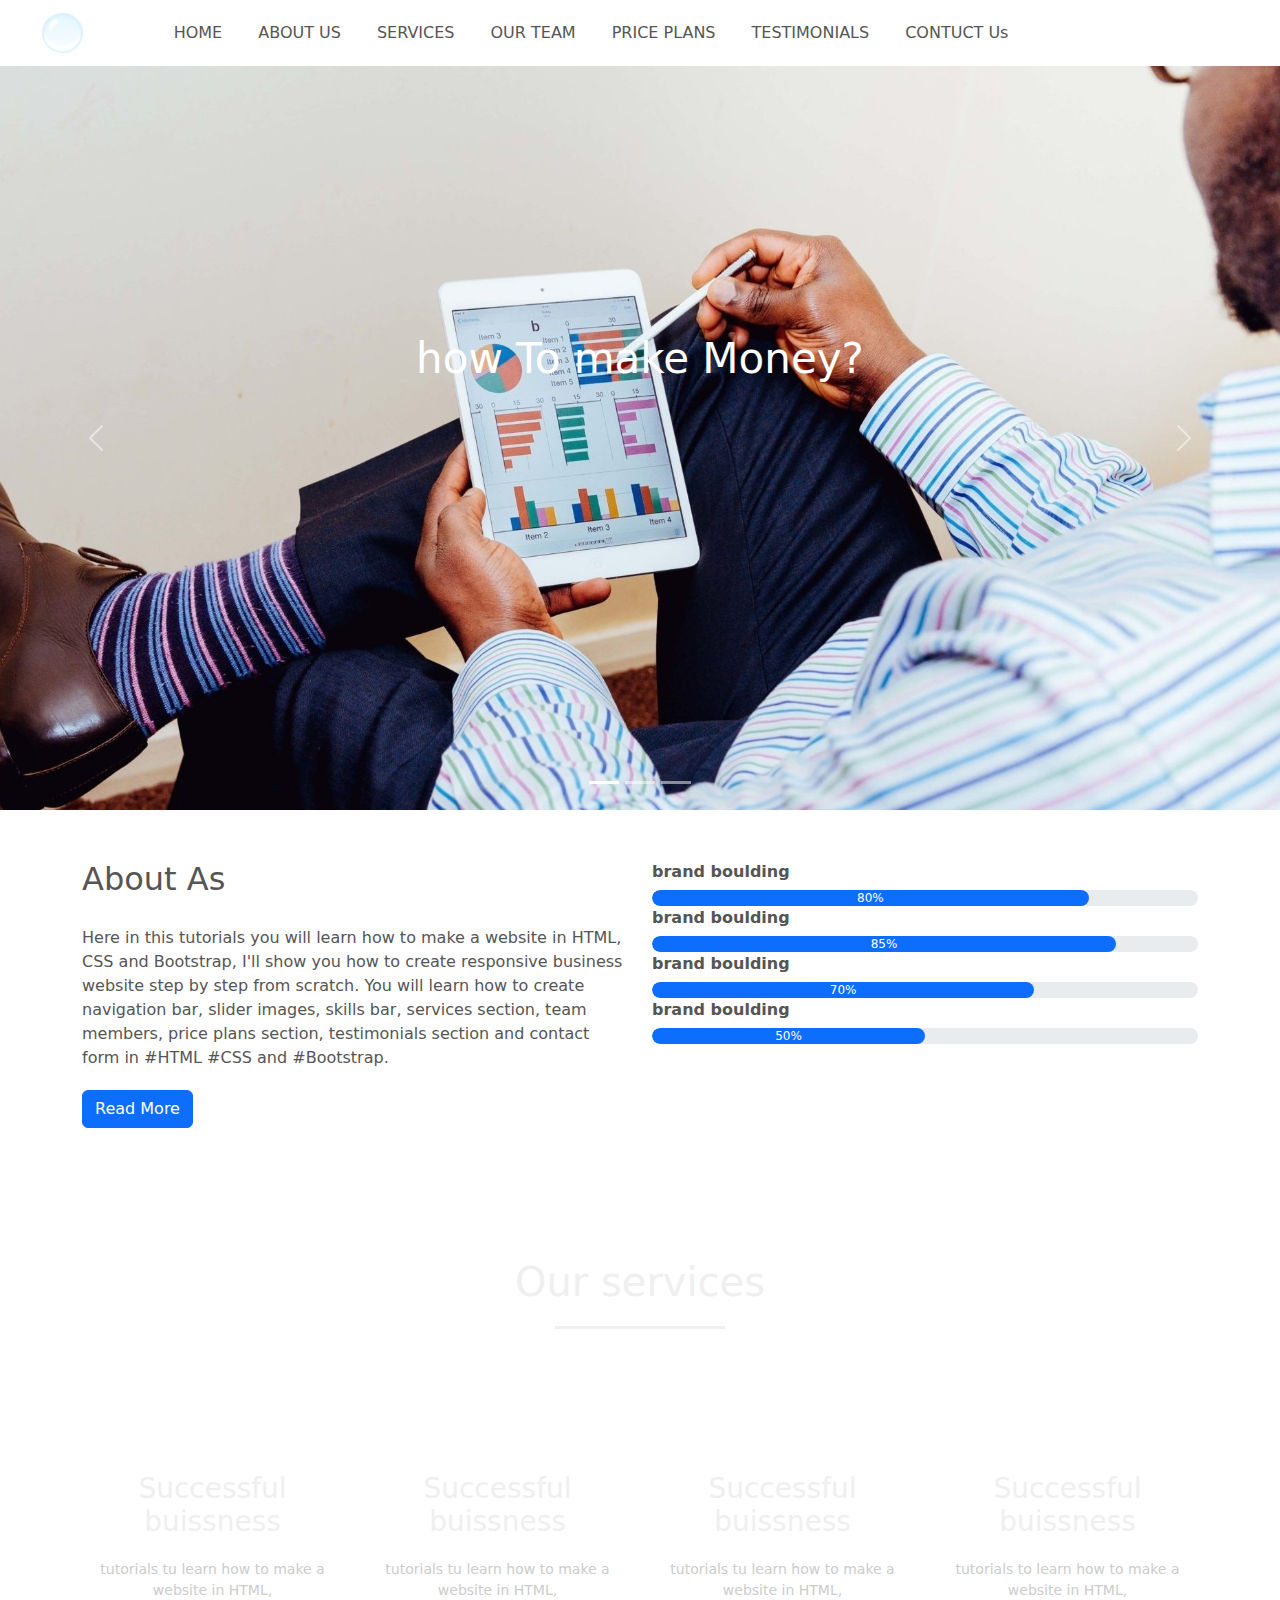
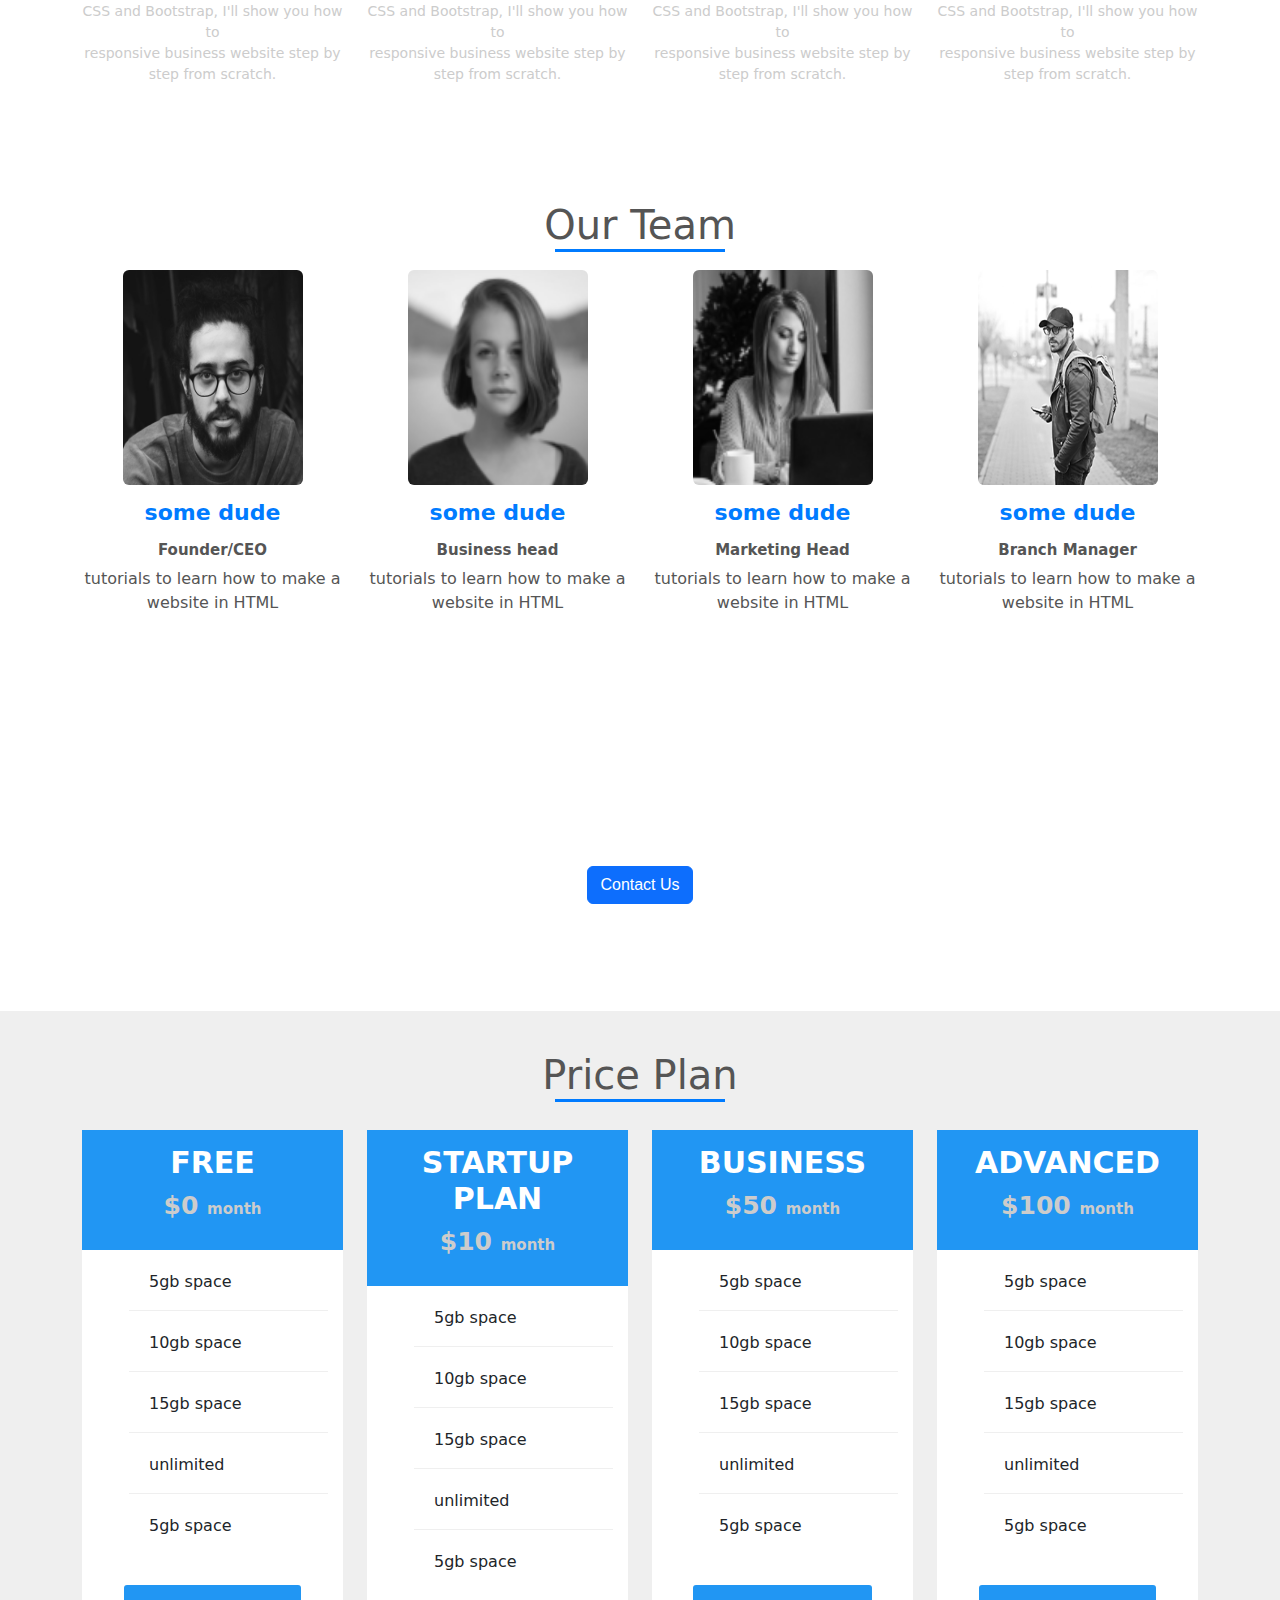
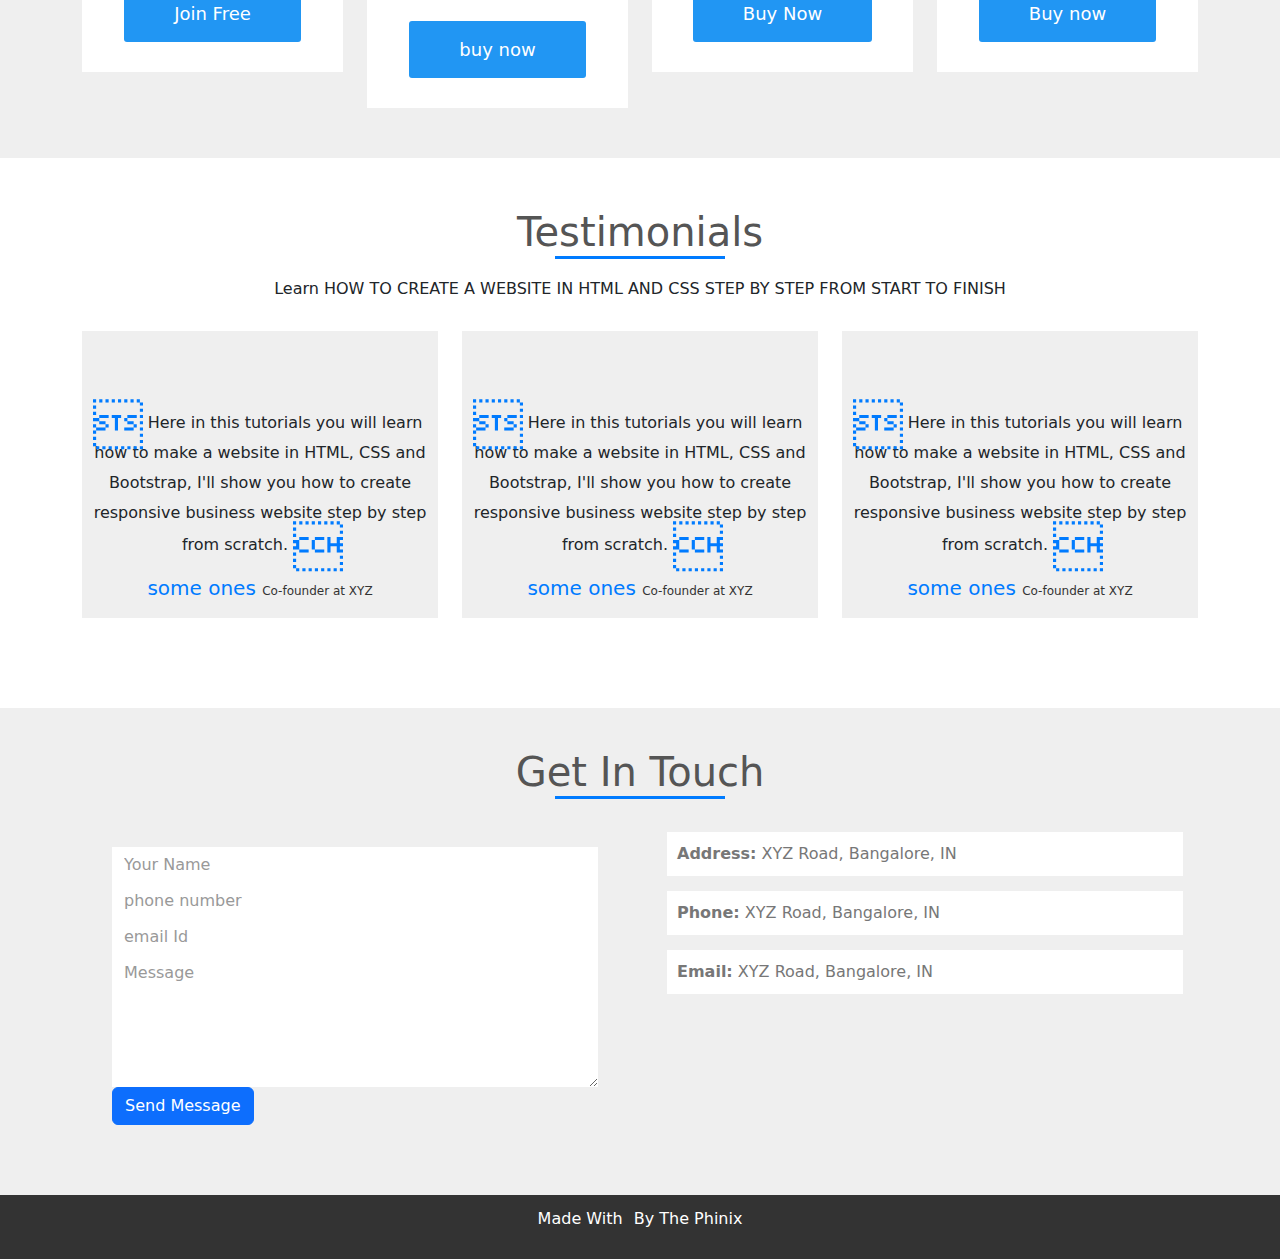
<file: bissness/index.html>
<!DOCTYPE html>
<html>

<head>
    <link rel="icon" type="image/png" sizes="32x32" href="./images/favicon-32x32.png" />
    <title>bissness Monitor | bissness tracking for Better life</title>
    <link rel="stylesheet" href="style.css">
    <link href="https://cdn.jsdelivr.net/npm/bootstrap@5.1.0/dist/css/bootstrap.min.css" rel="stylesheet">
    <link rel="stylesheet" href="https://use.fontawesome.com/releases/v5.15.4/css/all.css"
        integrity="sha384-DyZ88mC6Up2uqS4h/KRgHuoeGwBcD4Ng9SiP4dIRy0EXTlnuz47vAwmeGwVChigm" crossorigin="anonymous">
    <script src="https://cdn.jsdelivr.net/npm/bootstrap@5.1.0/dist/js/bootstrap.bundle.min.js"></script>
</head>

<body>
<!-- =================================================section 1 navigation========================================== -->
    <section id="nav-bar">
        <nav class="navbar navbar-expand-lg navbar-light">
            <div class="container-fluid">
                <a class="navbar-brand" href="index.html"><img src="images/logo.png" alt="logo"></a>
                <button class="navbar-toggler" type="button" data-bs-toggle="collapse" data-bs-target="#navbarNav"
                    aria-controls="navbarNav" aria-expanded="false" aria-label="Toggle navigation">
                    <span class="navbar-toggler-icon"></span>
                </button>
                <div class="collapse navbar-collapse" id="navbarNav">
                    <ul class="navbar-nav ml-auto">
                        <li class="nav-item">
                            <a class="nav-link " href="#top">HOME</a>
                        </li>
                        <li class="nav-item">
                            <a class="nav-link" href="#about">ABOUT US</a>
                        </li>
                        <li class="nav-item">
                            <a class="nav-link" href="#services">SERVICES</a>
                        </li>
                        <li class="nav-item">
                            <a class="nav-link" href="#team">OUR TEAM </a>
                        </li>
                        <li class="nav-item">
                            <a class="nav-link" href="#price">PRICE PLANS </a>
                        </li>
                        <li class="nav-item">
                            <a class="nav-link" href="#testimonials">TESTIMONIALS </a>
                        </li>
                        <li class="nav-item">
                            <a class="nav-link" href="#contact">CONTUCT Us</a>
                        </li>
                    </ul>
                </div>
            </div>
        </nav>
    </section>
<!-- =================================================section 2 slider========================================== -->
    <div id="slider">
        <div id="hederSlider" class="carousel slide" data-bs-ride="carousel">
            <div class="carousel-indicators">
                <button type="button" data-bs-target="#hederSlider" data-bs-slide-to="0" class="active"
                    aria-current="true" aria-label="Slide 1"></button>
                <button type="button" data-bs-target="#hederSlider" data-bs-slide-to="1" aria-label="Slide 2"></button>
                <button type="button" data-bs-target="#hederSlider" data-bs-slide-to="2" aria-label="Slide 3"></button>
            </div>
            <div class="carousel-inner">
                <div class="carousel-item active">
                    <img src="images/bissness.jpg" class="d-block img-fluid" alt="apeson">
                    <div class="carousel-caption">
                        <h5>how To make Money?</h5>
                    </div>
                </div>
                <div class="carousel-item">
                    <img src="images/bissness-2.jpg" class="d-block img-fluid" alt="...">
                    <div class="carousel-caption">
                        <h5>Create A Brand </h5>
                    </div>
                </div>
                <div class="carousel-item">
                    <img src="images/bissness (2).jpg" class="d-block img-fluid" alt="...">
                    <div class="carousel-caption">
                        <h5>how To make Money?</h5>
                    </div>
                </div>
            </div>
            <button class="carousel-control-prev" type="button" data-bs-target="#hederSlider" data-bs-slide="prev">
                <span class="carousel-control-prev-icon" aria-hidden="true"></span>
                <span class="visually-hidden">Previous</span>
            </button>
            <button class="carousel-control-next" type="button" data-bs-target="#hederSlider" data-bs-slide="next">
                <span class="carousel-control-next-icon" aria-hidden="true"></span>
                <span class="visually-hidden">Next</span>
            </button>
        </div>
    </div>
<!-- =================================================section 3 about========================================== */ -->
    <section id="about">
        <div class="container">
            <div class="row">
                <div class="col-md-6">
                    <h2>About As</h2>
                    <div class="about-content">
                        Here in this tutorials you will learn how to make a 
                        website in HTML, CSS and Bootstrap, I'll show you how
                        to create responsive business website step by step 
                        from scratch. You will learn how to create navigation bar,
                        slider images, skills bar, services section, team members, 
                        price plans section, testimonials section and contact 
                        form in #HTML #CSS and #Bootstrap.  
                    </div>
                <button type="button" class="btn btn-primary">Read More</button>
               
                </div>
                <div class="col-md-6 skills-bar">
                    <p>brand boulding</p>
                    <div class="progress">
                        <div class="progress-bar" style="width: 80%;">
                            80%
                        </div>
                    </div>
                    <p>brand boulding</p>
                    <div class="progress">
                        <div class="progress-bar" style="width: 85%;">
                            85%
                        </div>
                    </div>
                    <p>brand boulding</p>
                    <div class="progress">
                        <div class="progress-bar" style="width: 70%;">
                            70%
                        </div>
                    </div>
                    <p>brand boulding</p>
                    <div class="progress">
                        <div class="progress-bar" style="width: 50%;">
                            50%
                        </div>
                    </div>
                </div>
            </div>
        </div>
    </section>
<!-- =================================================section 4 services========================================== -->
    <section id="services">
        <div class="container">
            <h1>Our services</h1>
            <div class="row services">
                <div class="col-md-3 text-center">
                    <div class="icon">
                        <i class="fas fa-desktop"></i>
                    </div>
                    <h3>Successful buissness</h3>
                    <p> tutorials tu learn how to make
                        a website in HTML,<br> CSS and Bootstrap, I'll show
                        you how to <br> responsive business website
                        step by step from scratch.</p>
                </div>
                <div class="col-md-3 text-center">
                    <div class="icon">
                        <i class="fas fa-tablet"></i>
                    </div>
                    <h3>Successful buissness</h3>
                    <p> tutorials tu learn how to make
                        a website in HTML,<br> CSS and Bootstrap, I'll show
                        you how to <br> responsive business website
                        step by step from scratch.</p>
                </div>
                <div class="col-md-3 text-center">
                    <div class="icon">
                        <i class="fas fa-business-time"></i>                    </div>
                    <h3>Successful buissness</h3>
                    <p> tutorials tu learn how to make
                        a website in HTML,<br> CSS and Bootstrap, I'll show
                        you how to <br> responsive business website
                        step by step from scratch.</p>
                </div>
                <div class="col-md-3 text-center">
                    <div class="icon">
                        <i class="fas fa-copyright"></i>                    </div>
                    <h3>Successful buissness</h3>
                    <p> tutorials to learn how to make
                        a website in HTML,<br> CSS and Bootstrap, I'll show
                        you how to <br> responsive business website
                        step by step from scratch.</p>
                </div>
            </div>
        </div>
    </section>
<!-- =================================================section 5 Team Members========================================== -->
    <section id="team">
        <div class="container">
            <h1>Our Team</h1>
            <div class="row">
                <div class="col-md-3 profile-pic text-center">
                    <div class="img-box">
                        <img src="images/user2.jpg" class="img-responsive">
                        <ul>
                            <a href="#"><li><i class="fab fa-facebook"></i></li></a>
                            <a href="#"><li><i class="fab fa-twitter"></i></li></a>
                            <a href="#"><li><i class="fab fa-linkedin"></i></li></a>

                        </ul>
                    </div>
                    <h2>some dude</h2>
                    <h3>Founder/CEO</h3>
                    <p>tutorials to learn how to make a website in HTML</p>
                </div>
                <div class="col-md-3 profile-pic text-center">
                    <div class="img-box">
                        <img src="images/member-1.png" class="img-responsive">
                        <ul>
                            <a href="#"><li><i class="fab fa-facebook"></i></li></a>
                            <a href="#"><li><i class="fab fa-twitter"></i></li></a>
                            <a href="#"><li><i class="fab fa-linkedin"></i></li></a>

                        </ul>
                    </div>
                    <h2>some dude</h2>
                    <h3>Business head</h3>
                    <p>tutorials to learn how to make a website in HTML</p>
                </div>
                <div class="col-md-3 profile-pic text-center">
                    <div class="img-box">
                        <img src="images/member-3.png" class="img-responsive">
                        <ul>
                            <a href="#"><li><i class="fab fa-facebook"></i></li></a>
                            <a href="#"><li><i class="fab fa-twitter"></i></li></a>
                            <a href="#"><li><i class="fab fa-linkedin"></i></li></a>

                        </ul>
                    </div>
                    <h2>some dude</h2>
                    <h3>Marketing Head</h3>
                    <p>tutorials to learn how to make a website in HTML</p>
                </div>
                <div class="col-md-3 profile-pic text-center">
                    <div class="img-box">
                        <img src="images/member-5.png" class="img-responsive">
                        <ul>
                            <a href="#"><li><i class="fab fa-facebook"></i></li></a>
                            <a href="#"><li><i class="fab fa-twitter"></i></li></a>
                            <a href="#"><li><i class="fab fa-linkedin"></i></li></a>

                        </ul>
                    </div>
                    <h2>some dude</h2>
                    <h3>Branch Manager</h3>
                    <p>tutorials to learn how to make a website in HTML</p>
                </div>
            </div>
        </div>
    </section>
<!-- =================================================section 6 promo========================================== -->
    <section id="promo">
        <div class="container">
            <p>get free advice and connection</p>
            <a href="#contact" class="btn btn-primary">Contact Us</a>
        </div>
    </section>
<!-- =================================================section 7 price-plans========================================== -->
    <section id="price">
        <div class="container">
            <h1>Price Plan</h1>
            <div class="row">
                <div class="col-md-3">
                    <div class="single-price">
                        <div class="price-head">
                            <h2>free</h2>
                            <p>$0 <span>month</span></p>
                        </div>
                        <div class="price-content">
                            <ul>
                                <li><i class="fas fa-check-circle"></i>5gb space</li>
                                <li><i class="fas fa-check-circle"></i>10gb space</li>
                                <li><i class="fas fa-times-circle"></i>15gb space</li>
                                <li><i class="fas fa-times-circle"></i>unlimited</li>
                                <li><i class="fas fa-times-circle"></i>5gb space</li>
                            </ul>
                        </div>
                        <div class="price-button">
                            <a href="#" class="buy-btn">Join Free</a>
                        </div>
                    </div>
                </div>
                <div class="col-md-3">
                    <div class="single-price">
                        <div class="price-head">
                            <h2>StartUP Plan</h2>
                            <p>$10 <span>month</span></p>
                        </div>
                        <div class="price-content">
                            <ul>
                                <li><i class="fas fa-check-circle"></i>5gb space</li>
                                <li><i class="fas fa-check-circle"></i>10gb space</li>
                                <li><i class="fas fa-check-circle"></i>15gb space</li>
                                <li><i class="fas fa-times-circle"></i>unlimited</li>
                                <li><i class="fas fa-times-circle"></i>5gb space</li>
                            </ul>
                        </div>
                        <div class="price-button">
                            <a href="#" class="buy-btn">buy now</a>
                        </div>
                    </div>
                </div>
                <div class="col-md-3">
                    <div class="single-price">
                        <div class="price-head">
                            <h2>Business</h2>
                            <p>$50 <span>month</span></p>
                        </div>
                        <div class="price-content">
                            <ul>
                                <li><i class="fas fa-check-circle"></i>5gb space</li>
                                <li><i class="fas fa-check-circle"></i>10gb space</li>
                                <li><i class="fas fa-check-circle"></i>15gb space</li>
                                <li><i class="fas fa-check-circle"></i>unlimited</li>
                                <li><i class="fas fa-times-circle"></i>5gb space</li>
                            </ul>
                        </div>
                        <div class="price-button">
                            <a href="#" class="buy-btn">Buy Now</a>
                        </div>
                    </div>
                </div>
                <div class="col-md-3">
                    <div class="single-price">
                        <div class="price-head">
                            <h2>Advanced</h2>
                            <p>$100 <span>month</span></p>
                        </div>
                        <div class="price-content">
                            <ul>
                                <li><i class="fas fa-check-circle"></i>5gb space</li>
                                <li><i class="fas fa-check-circle"></i>10gb space</li>
                                <li><i class="fas fa-check-circle"></i>15gb space</li>
                                <li><i class="fas fa-check-circle"></i>unlimited</li>
                                <li><i class="fas fa-check-circle"></i>5gb space</li>
                            </ul>
                        </div>
                        <div class="price-button">
                            <a href="#" class="buy-btn">Buy now</a>
                        </div>
                    </div>
                </div>
            </div>
        </div>
    </section>
 <!-- =================================================section 8 testimonials========================================== -->
    <section id="testimonials">
        <div class="container">
             <h1>Testimonials</h1>
             <p class="text-center">Learn HOW TO CREATE A WEBSITE IN HTML 
                 AND CSS STEP BY STEP FROM START TO FINISH </p>
                <div class="row">
                     <div class="col-md-4 text-center">
                         <div class="profile">
                            <img src="images/member-2.png" class="user" alt="apeson">
                             <blockquote>Here in this tutorials you will learn
                                  how to make a website in HTML, CSS and Bootstrap,
                                   I'll show you how to create responsive
                                  business website step by step from scratch.</blockquote>
                                  <h3>some ones <span>Co-founder at XYZ</span></h3>
                         </div>
                     </div>
                     <div class="col-md-4 text-center">
                        <div class="profile">
                           <img src="images/member-1.png" class="user" alt="apeson">
                            <blockquote>Here in this tutorials you will learn
                                 how to make a website in HTML, CSS and Bootstrap,
                                  I'll show you how to create responsive
                                 business website step by step from scratch.</blockquote>
                                 <h3>some ones <span>Co-founder at XYZ</span></h3>
                        </div>
                    </div>
                    <div class="col-md-4 text-center">
                        <div class="profile">
                           <img src="images/member-3.png" class="user" alt="apeson">
                            <blockquote>Here in this tutorials you will learn
                                 how to make a website in HTML, CSS and Bootstrap,
                                  I'll show you how to create responsive
                                 business website step by step from scratch.</blockquote>
                                 <h3>some ones <span>Co-founder at XYZ</span></h3>
                        </div>
                    </div>
                   
                </div>
        </div>
    </section>
 <!-- =================================================section 9 get in touch========================================== -->
    <section id="contact">
        <div class="container">
            <h1>Get In Touch</h1>
            <div class="row">
                <div class="col-md-6">
                    <form class="contact-form">
                        <div class="form-group">
                            <input type="text" class="form-control" placeholder="Your Name">
                        </div>
                        <div class="form-group">
                            <input type="number" class="form-control" placeholder="phone number">
                        </div>
                        <div class="form-group">
                            <input type="email" class="form-control" placeholder="email Id">
                        </div>
                        <div class="form-group">
                            <textarea class="form-control" placeholder="Message"cols="20" rows="5"></textarea>
                        </div>
                        <button type="submit" class="btn btn-primary">Send Message</button>
                    </form>
                </div>
                <div class="col-md-6 contact-info">
                    <div class="follow"><b>Address:</b> <i class="fas fa-map-marker-alt"></i>XYZ Road, Bangalore, IN</div>
                
                    <div class="follow"><b>Phone:</b> <i class="fas fa-phone"></i>XYZ Road, Bangalore, IN</div>
                
                    <div class="follow"><b>Email:</b> <i class="fas fa-envelope-open-text"></i>XYZ Road, Bangalore, IN</div>
                
                    <!-- <div class="follow"><label><b>Social:</b></label>
                            <a href="#"><li><i class="fab fa-facebook"></i></li></a>
                            <a href="#"><li><i class="fab fa-twitter"></i></li></a>
                            <a href="#"><li><i class="fab fa-linkedin"></i></li></a>
                            <a href="#"><li><i class="fab fa-youtube"></i></li></a>
                            <a href="#"><li><i class="fab fa-instagram"></i></li></a>
                            <a href="#"><li><i class="fab fa-google-plus-square"></i></li></a>
                    </div> -->

                </div>
            </div>
        </div>
    </section>
 <!-- =================================================section 10 Footer========================================== -->
    <section id="footer">
        <div class="container text-center">
            <p>Made With <i class="fas fa-heart"></i> By The Phinix</p>
        </div>
    </section>
    <script src="js/smooth-scroll.js"></script>
    <script>
        var scroll = new SmoothScroll('a[href*="#"]');
    </script>
    

</body>

</html>
</file>
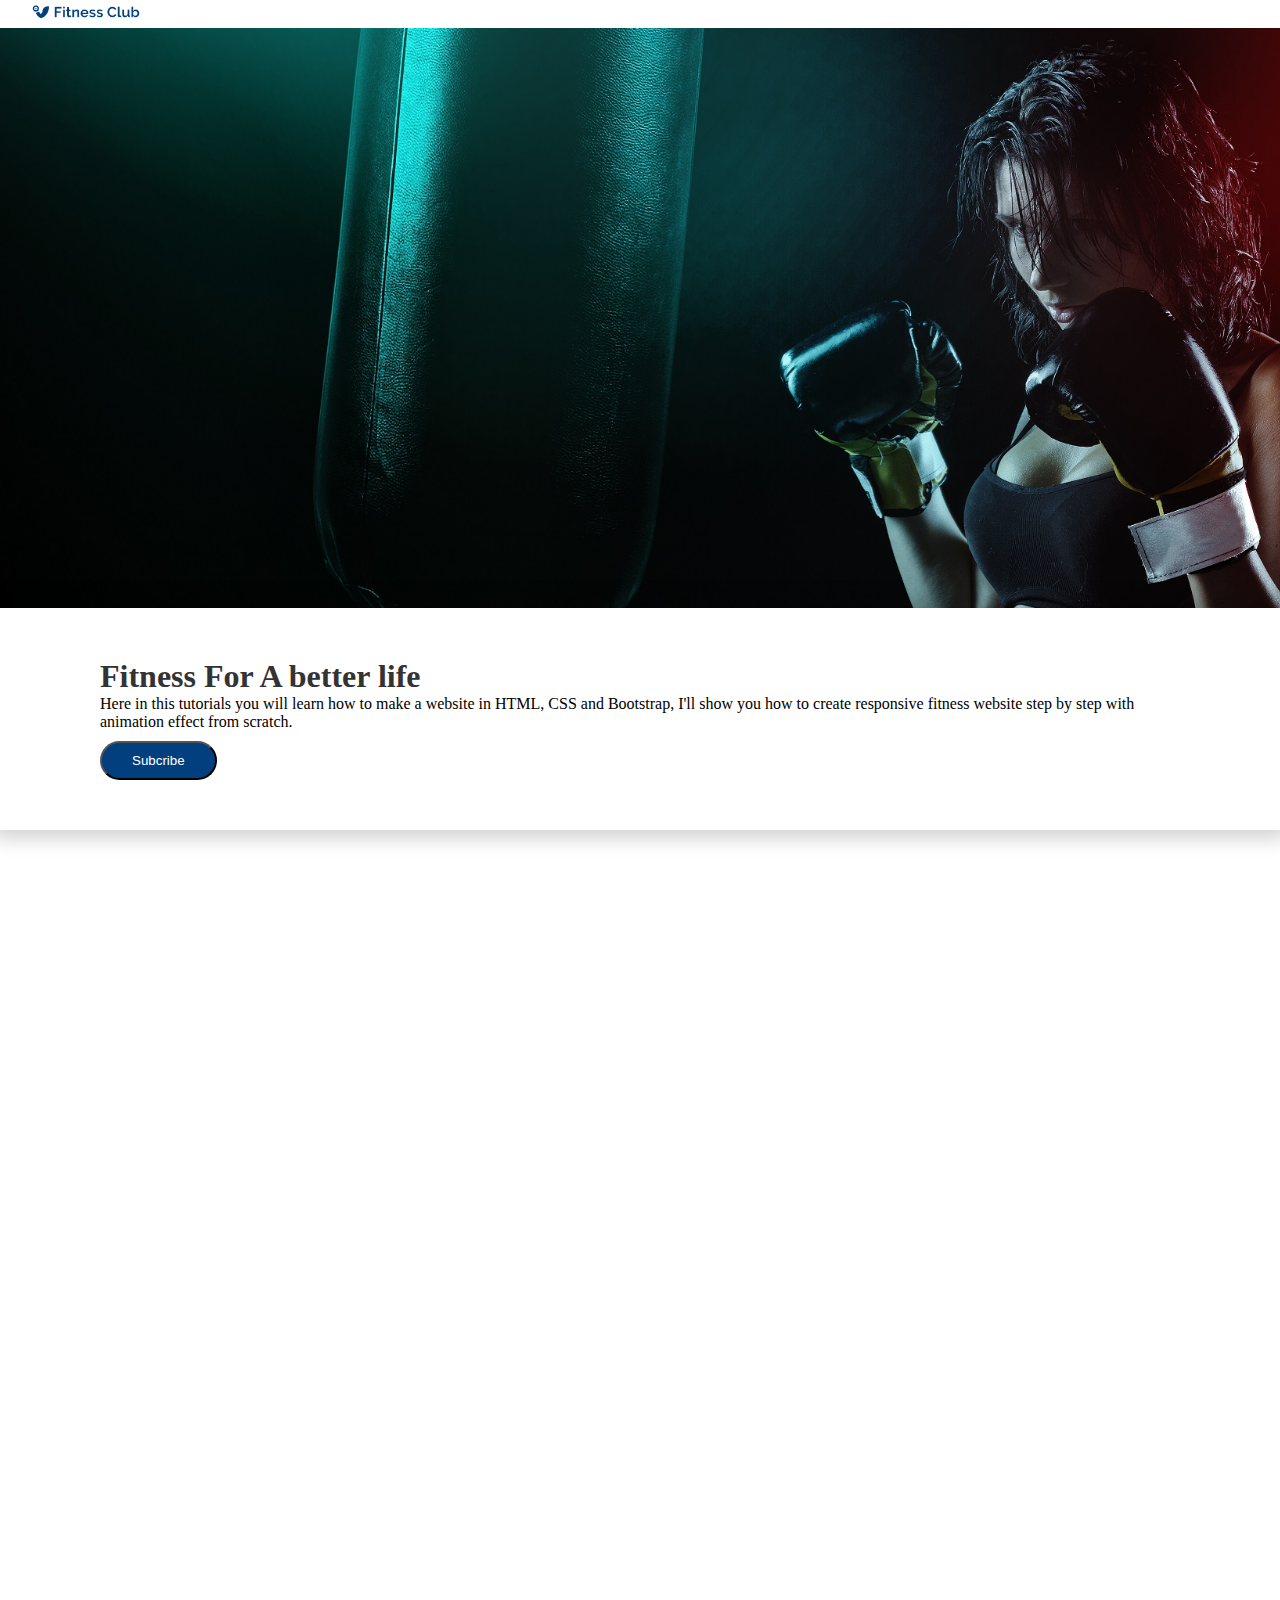
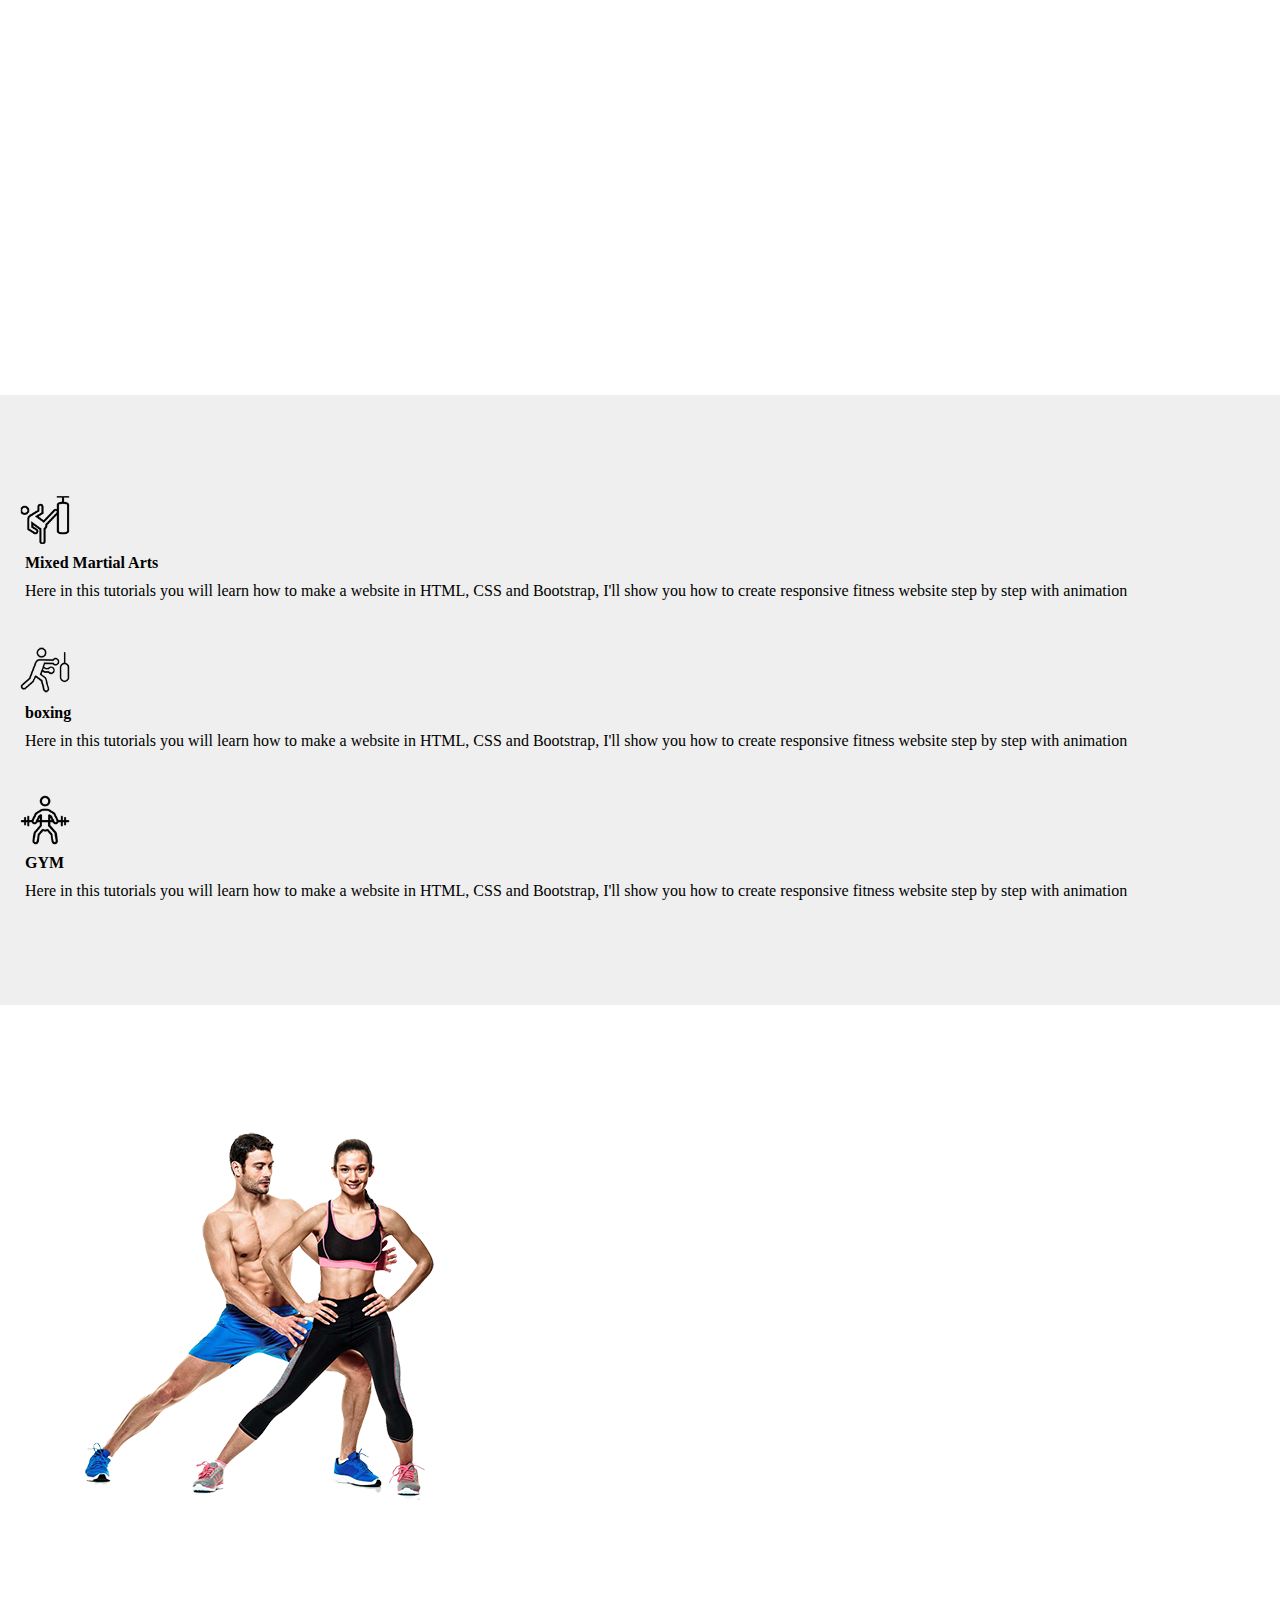
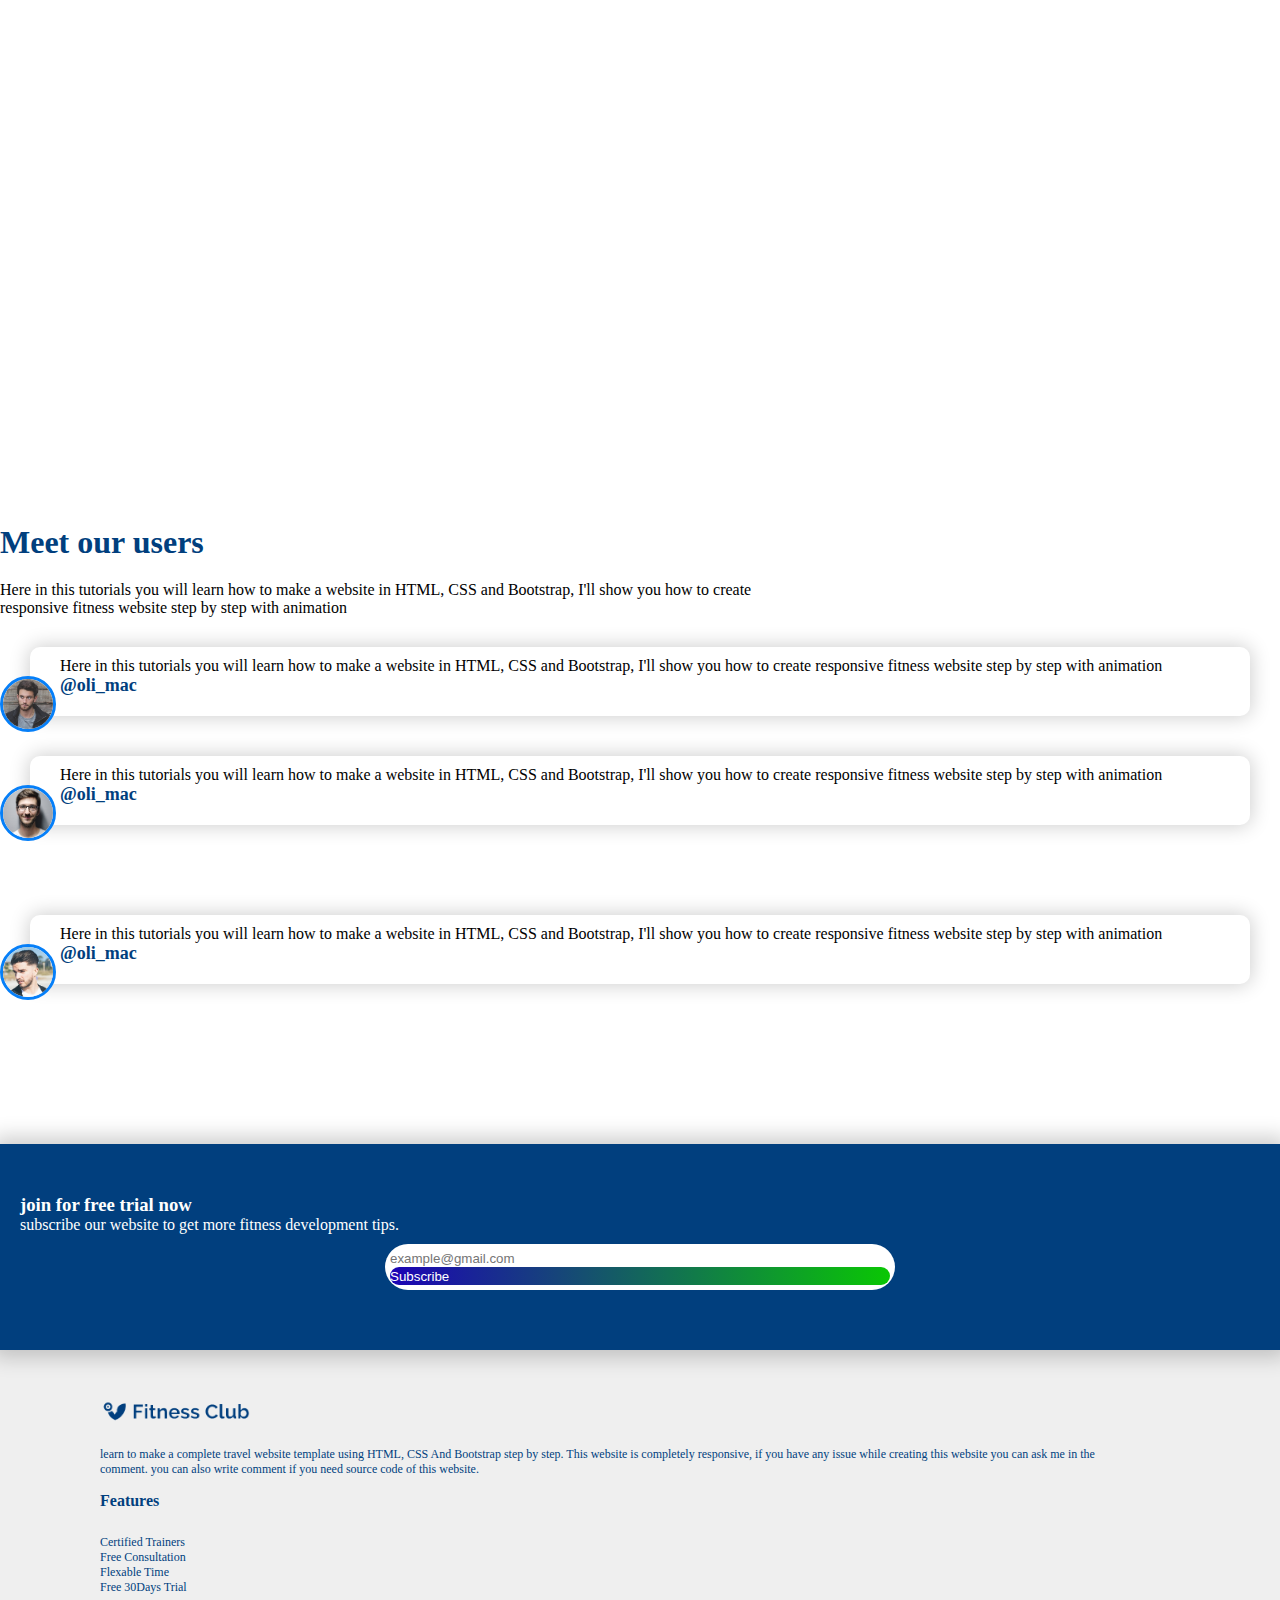
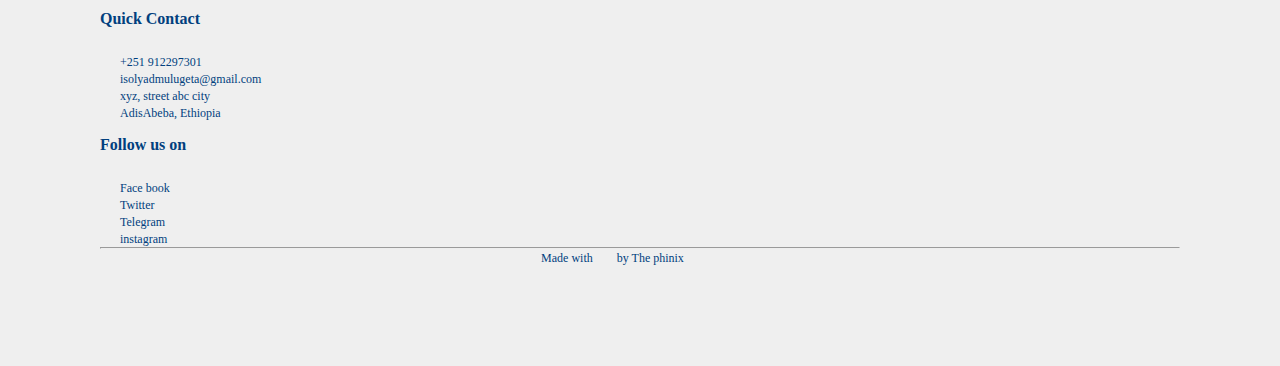
<file: fitness/index.html>
<!DOCTYPE html>
<html lang="en">
    <head>
        <meta charset="UTF-8">
        <meta http-equiv="X-UA-Compatible" content="IE=edge">
        <meta name="viewport" content="width=device-width, initial-scale=1.0">
        <link rel="icon" type="images/png" sizes="32x32" href="images/favicon.png" />
        <title>Fitness | For happy life</title>
        <title>Document</title>
        <link rel="stylesheet" href="styles.css">
        <link rel="stylesheet" href="https://cdn.jsdelivr.net/npm/bootstrap@5.1.1/dist/css/bootstrap.min.css" integrity="sha384-F3w7mX95PdgyTmZZMECAngseQB83DfGTowi0iMjiWaeVhAn4FJkqJByhZMI3AhiU" crossorigin="anonymous">
        <link rel="stylesheet" href="https://use.fontawesome.com/releases/v5.15.4/css/all.css" integrity="sha384-DyZ88mC6Up2uqS4h/KRgHuoeGwBcD4Ng9SiP4dIRy0EXTlnuz47vAwmeGwVChigm" crossorigin="anonymous">
        <script src="https://cdn.jsdelivr.net/npm/bootstrap@5.1.1/dist/js/bootstrap.min.js" integrity="sha384-skAcpIdS7UcVUC05LJ9Dxay8AXcDYfBJqt1CJ85S/CFujBsIzCIv+l9liuYLaMQ/" crossorigin="anonymous"></script>
        <script src="https://cdn.jsdelivr.net/npm/bootstrap@5.1.1/dist/js/bootstrap.bundle.min.js" integrity="sha384-/bQdsTh/da6pkI1MST/rWKFNjaCP5gBSY4sEBT38Q/9RBh9AH40zEOg7Hlq2THRZ" crossorigin="anonymous"></script>
        <link rel="stylesheet" href="https://cdnjs.cloudflare.com/ajax/libs/animate.css/4.1.1/animate.min.css"/>
    </head>
<body>
<!-- =========================================section 1 header =========================================== --> 
<img src="images/logo.png" alt="" class="navbar-brand">    
<section id="header">
    
     
          
    </section>
 
<!-- =========================================section 2 welcome =========================================== --> 
    <section id="welcome">
        <div class="container">
            <div class="welcome text-center wow fadeInUp">
                <h1>Fitness For A better life</h1>
                <p>Here in this tutorials you will learn how to make a 
                website in HTML, CSS and Bootstrap, I'll show you how 
                to create responsive fitness website step by step with 
                animation effect from scratch. </p>
                <button type="submit" class="btn home-btn">Subcribe</button>
            </div>
        </div>
    </section>
<!-- =========================================section 3 About us =========================================== -->  

    <section id="about">
    <div class="container">
        <div class="row">
            <div class="col-md-6 text-center wow fadeInLeft">
                <img src="images/run.jpg" class="img-fliud">
            </div>
            <div class="col-md-6 text-justify wow fadeInRight">
                <h3>Knowledge,skill & hardwork</h3>
                <p>Here in this tutorials you will learn how to make a website 
                    in HTML, CSS and Bootstrap, I'll show you how to create 
                    responsive fitness website step by step with animation 
                </p>
                <p>
                    effect from scratch. You will learn how to create vertical 
                    navigation bar, sliding animation, embed responsive YouTube 
                    video, services section, testimonials section and email signup 
                    form and footer using #HTML #CSS and #Bootstrap.</p>
            </div>
            <div class="col-md-6 text-justify wow fadeInLeft ">
                <h3>workhard ,play  hardwork</h3>
                <p>Here in this tutorials you will learn how to make a website 
                    in HTML, CSS and Bootstrap, I'll show you how to create 
                    responsive fitness website step by step with animation 
                </p>
                <p>
                    effect from scratch. You will learn how to create vertical 
                    navigation bar, sliding animation, embed responsive YouTube 
                    video, services section, testimonials section and email signup 
                    form and footer using #HTML #CSS and #Bootstrap.</p>
            </div>
            <div class="col-md-6 wow fadeInRight">
                <div class="embed-responsive embed-responsive-16by9">
                    <iframe width="560" height="315" src="https://www.youtube.com/embed/4bPABX-jOko?start=1311" title="YouTube video player" frameborder="0" allow="accelerometer; autoplay; clipboard-write; encrypted-media; gyroscope; picture-in-picture" allowfullscreen></iframe>                </div>
            </div>
        </div>
    </div>
    </section>
<!-- =========================================section 4 Services =========================================== -->  
    <section id="services">
        <div class="container">
            <div class="row">
                <div class="col-md-4">
                    <img src="images/mma.png" alt="">
                    <h4>Mixed Martial Arts</h4>
                    <p>Here in this tutorials you will learn how to make a website 
                        in HTML, CSS and Bootstrap, I'll show you how to create 
                        responsive fitness website step by step with animation 
                    </p>
                </div>
                <div class="col-md-4">
                    <img src="images/boxing.png" alt="">
                    <h4>boxing</h4>
                    <p>Here in this tutorials you will learn how to make a website 
                        in HTML, CSS and Bootstrap, I'll show you how to create 
                        responsive fitness website step by step with animation 
                    </p>
                </div>
                <div class="col-md-4">
                    <img src="images/gym.png" alt="">
                    <h4>GYM</h4>
                    <p>Here in this tutorials you will learn how to make a website 
                        in HTML, CSS and Bootstrap, I'll show you how to create 
                        responsive fitness website step by step with animation 
                    </p>
                </div>
            </div>
        </div>
    </section>

<!-- =========================================section 5 Features =========================================== -->  
    <section id="Features">
        <div class="container">
            <div class="row">
                <div class="col-md-6">
                    <img src="images/feature.png" class="img-fluid" alt="">
                </div>
                <div class="col-md-6">
                    <div class="feature-box">
                        <div class="feature-left">
                            <i class="fas fa-trophy"></i>                        </div>
                        <div class="feature-right">
                            <h4>Certified Trainers</h4>   
                            <p>Here in this tutorials you will learn how to make a website 
                                in HTML, CSS and Bootstrap, 
                            </p>                     
                        </div>
                    </div>
                    <div class="feature-box">
                        <div class="feature-left">
                            <i class="fas fa-heartbeat"></i>                        </div>
                        <div class="feature-right">
                            <h4>Free Consultation</h4>   
                            <p>Here in this tutorials you will learn how to make a website 
                                in HTML, CSS and Bootstrap, 
                            </p>                     
                        </div>
                    </div>
                    <div class="feature-box">
                        <div class="feature-left">
                            <i class="fas fa-clock"></i>                        </div>
                        <div class="feature-right">
                            <h4>Certified Trainers</h4>   
                            <p>Here in this tutorials you will learn how to make a website 
                                in HTML, CSS and Bootstrap, 
                            </p>                     
                        </div>
                    </div>
                </div>
            </div>
        </div>
    </section>

<!-- =========================================section 6 Testimonials =========================================== -->  
    <section id="testimonials">
        <div class="container">
            <h1 class="text-center">Meet our users</h1>
            <p class="text-center">Here in this tutorials you will learn how to make a website 
                in HTML, CSS and Bootstrap, I'll show you how to create <br>
                responsive fitness website step by step with 
                animation</p>
            <div class="row">
                <div class="col-md-4">
                    <p class="review">Here in this tutorials you will learn how to make a website 
                        in HTML, CSS and Bootstrap, I'll show you how to create 
                        responsive fitness website step by step with 
                        animation <br><i class="fab fa-twitter"></i><span>@oli_mac</span>
                    </p>
                    <img src="images/user1.jpg" alt="">
                </div>
                <div class="col-md-4 middle">
                    <p class="review">Here in this tutorials you will learn how to make a website 
                        in HTML, CSS and Bootstrap, I'll show you how to create 
                        responsive fitness website step by step with 
                        animation <br><i class="fab fa-twitter"></i><span>@oli_mac</span>
                    </p>
                    <img src="images/user2.jpg" alt="">
                </div>
                <div class="col-md-4">
                    <p class="review">Here in this tutorials you will learn how to make a website 
                        in HTML, CSS and Bootstrap, I'll show you how to create 
                        responsive fitness website step by step with 
                        animation <br><i class="fab fa-twitter"></i><span>@oli_mac</span>
                    </p>
                    <img src="images/user3.jpg" alt="">
                </div>
                
            </div>
        </div>
    </section>

<!-- =========================================section 6 Subscribe =========================================== -->  
    <section class="subscribes">
        <div class="container">
            <div class="subscribe text-center">
                <h3>join for free trial now</h3>
                <p>subscribe our website to get more fitness development tips.</p>
                <div class="input-group">
                    <input type="email" class="form-control" placeholder="example@gmail.com">
                    <div class="input-group-append">
                        <button type="submit" class="input-group-text btn">Subscribe</button>
                    </div>
                </div>
            </div>
        </div>
    </section>

<!-- =========================================section 7 footer =========================================== -->  
    <section class="footer">
        <div class="container">
            <div class="row">
                <div class="col-md-3">
                    <img src="images/logo.png" alt="" class="logos">
                        <p> learn to make a complete travel website template using HTML,
                             CSS And Bootstrap step by step. This website is completely
                             responsive, if you have any issue while creating this website
                             you can ask me in the comment. you can also write comment if
                             you need source code of this website.  </p>
                </div>
                <div class="col-md-3">
                    <h4>Features</h4>
                    <p>Certified Trainers</p>
                    <p>Free Consultation</p>
                    <p>Flexable Time</p>
                    <p>Free 30Days Trial</p>

                </div>
                <div class="col-md-3">
                    <h4>Quick Contact</h4>
                    <p><i class="fas fa-phone-square"></i>+251 912297301</p>
                    <p><i class="fas fa-envelope"></i>isolyadmulugeta@gmail.com</p>
                    <p><i class="fas fa-home"></i>xyz, street abc city</p>
                    <p><i class="fas fa-flag"></i>AdisAbeba, Ethiopia</p>
                </div>
                <div class="col-md-3">
                    <h4>Follow us on</h4>
                    <p><i class="fab fa-facebook"></i>Face book</p>
                    <p><i class="fab fa-twitter"></i>Twitter</p>
                    <p><i class="fab fa-telegram"></i>Telegram</p>
                    <p><i class="fab fa-instagram"></i>instagram</p>
                </div>
            </div>
            <hr>
            <div class="copy">
                <p class="copyright">Made with<i class="fas fa-heart"></i>by The phinix<i class="fas fa-feather-alt"></i></p>

            </div>
        </div>
    </section>

<!-- =========================================section x smoth =========================================== -->  
<script src="js/smooth-scroll.js"></script>
<script>
    
        var scroll = new SmoothScroll('a[href*="#"]');
  
</script>
<!-- =========================================section x wow =========================================== -->  
<script src="js/wow.min.js"></script>
<script>
    new WOW().init();
</script>
</body>
</html>
</file>
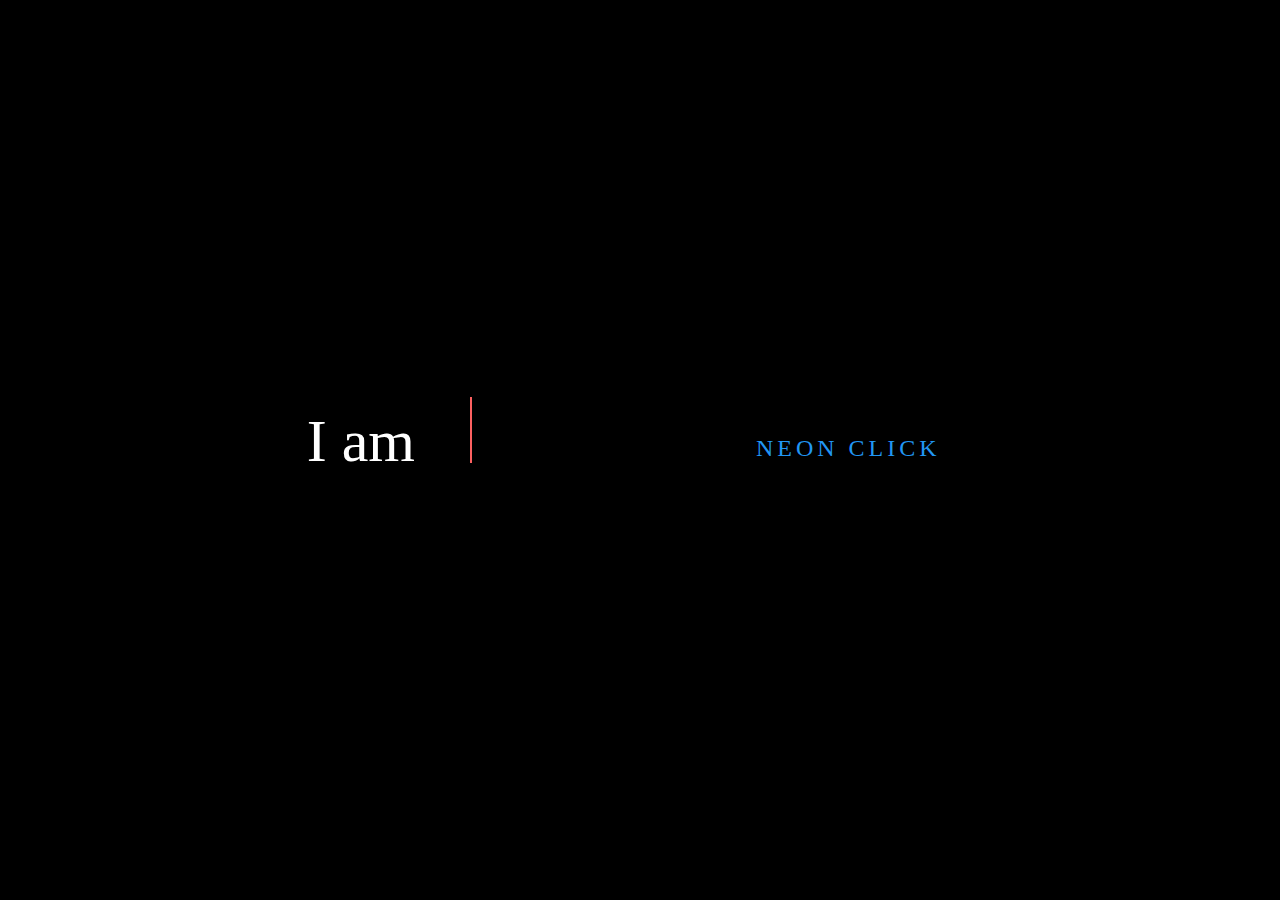
<file: prototype/nion/nion.html>
<html>
    <head>
        <link rel="stylesheet" type="text/css" href="neions.css">

    </head>
    <body>

        <div class="wrapper">
            <div class="static-txt">I am</div>
            <ul class="dynamic-txts">
                <li><span>DeveloPer</span></li>
                <li><span>software</span></li>
                <li><span>YouTuber</span></li>
                <li><span>DesinGer</span></li>

            </ul>
        </div>
        
            <a href="#">
            <span></span>
            <span></span>
            <span></span>
            <span></span>
                neon click
        </a>
            
        
        











        <!-- <a href="#">button</a>
        <a href="#">button</a>

        <script type="text/javascript">
        const buttons= document.querySelectorAll('a');
        buttons.forEach(btn =>{
            btn.addEventListener('click',function(e){
                let x=e.clientX - e.target.offsetLeft;
                let y=e.clientX - e.target.offsetTop;

                let ripples = document.createElement('span');
                ripples.style.left= x + 'px';
                ripples.style.top= y + 'px';
                this.appendChild(ripples);
            })

        })
        </script> -->
    </body>
</html>
</file>
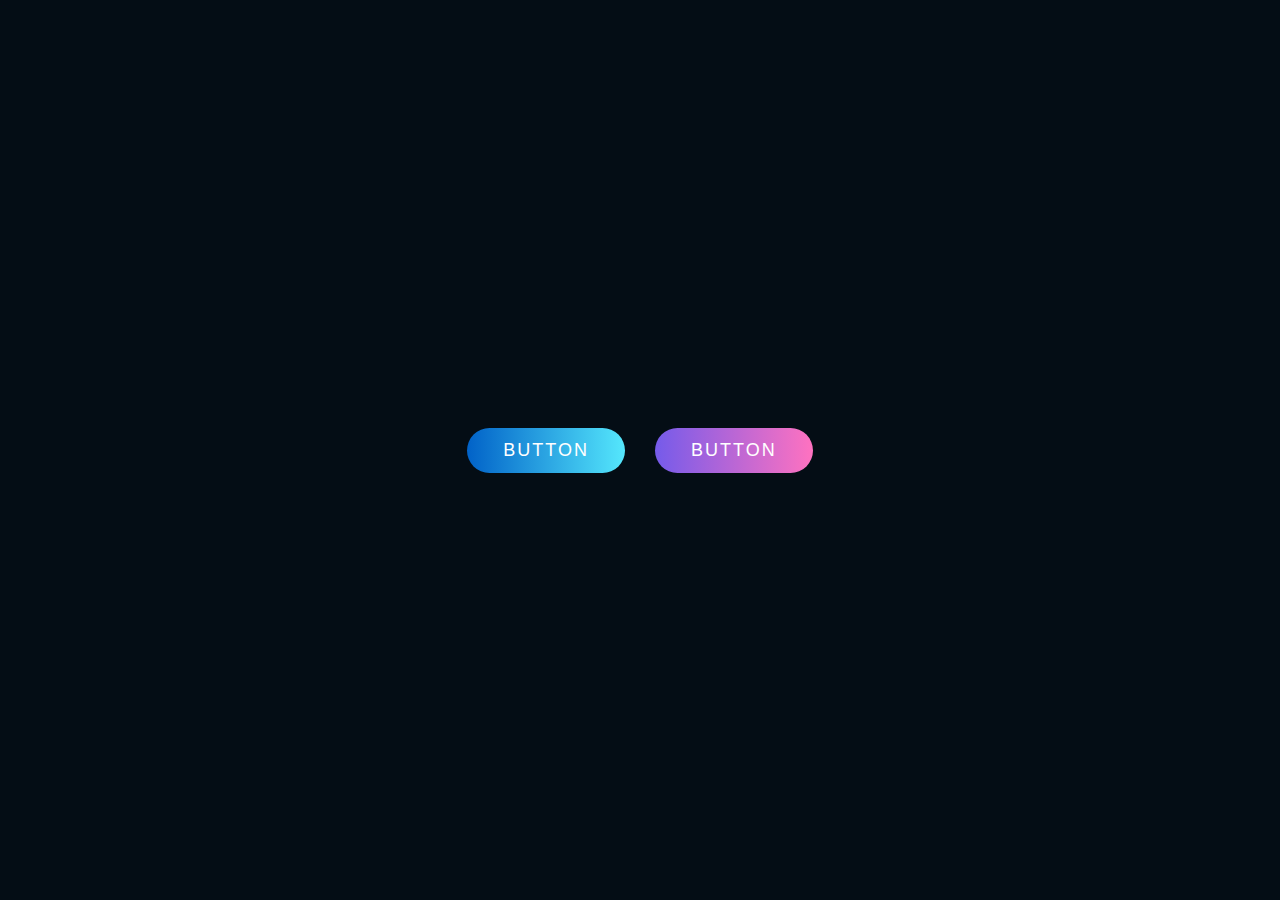
<file: prototype/ripple/ripple.html>
<html>
    <head>
        <link rel="stylesheet" type="text/css" href="ripple.css">

    </head>
    <body>
        <a href="#">Button</a>
        <a href="#">Button</a>

        <script type="text/javascript">
            const buttons= document.querySelectorAll('a');
            buttons.forEach(btn =>{
                btn.addEventListener('click',function(e){
                    let x=e.clientX - e.target.offsetLeft;
                    let y=e.clientX - e.target.offsetTop;
    
                    let ripples = document.createElement('span');
                    ripples.style.left= x + 'px';
                    ripples.style.top= y + 'px';
                    this.appendChild(ripples);

                    setTimeout(() => {
                        ripples.remove()
                    },1000)
                })
    
            })
            </script>
    </body>

</html>
</file>
<file: bissness/style.css>
*{
    margin: 0;
    padding: 0;
}

/* <!-- =================================================section 1 navigation========================================== --> */
#nav-bar{
    position: sticky;
    top: 0;
    z-index: 10;
}
.navbar-brand img{
    height: 40px;
    padding-left: 30px;

}
.navbar-nav li{
    padding: 0 10px;
}
.navbar-nav ul li a {
    float: right;
    text-align: left;
}
#nav-bar ul li a:hover
{
    color: #007bff!important;
}
.navbar{
    background: #fff;
}
.navbar-toggler{
    border: none!important;
}
.nav-link{
    color: #555!important;
    font-weight: 600;
    font-size: 16px;
}

/* <!-- =================================================section 2 slider========================================== --> */
#slider{
    width: 100%;
   
}
.carousel-caption{
    top: 40%;
    transform: translateY(-50%);
    bottom: initial!important;
}
.carousel-caption h5{
    color: #fff;
    font-size: 42px;
}

/* <!-- =================================================section 3 about========================================== --> */
#about{
    padding-top: 50px;
    padding-bottom: 50px;
    color: #555;
}
#about .btn {
    margin-top: 20px;
    margin-bottom: 30px;
}
.about-content{
    padding-top: 20px;
}
.skills-bar p{
    margin-bottom: 6px;
    font-weight: 600;
}
.progress-bar{
    border-radius: 16px;
}
.progress{
    border-radius: 16px!important;
}
/* <!-- =================================================section 4 services========================================== --> */
#services{
    background: linear-gradient(rgba(0,0,0,0.8),rgba(0,0,0,0.8)),url(images/buss.jpg);
    background-size: cover;
    background-position: center;
    color: #efefef !important;
    background-attachment: fixed;
    padding-top: 50px;
    padding-bottom: 50px;

}
#services h1{
    text-align: center;
    color: #efefef !important;
    padding-bottom: 10px;
}
#services h1::after{
    content: '';
    background: #efefef;
    display: block;
    height: 3px;
    width: 170px;
    margin: 20px auto 5px;
}
.services{
    margin-top: 40px;
}
.icon{
    font-size: 30px;
    margin: 20px auto;
    padding: 20px;
    height: 80px;
    width: 80px;
    border: 1px solid #fff;
    border-radius: 50%;
}
#services p{
    font-size: 14px;
    margin-top: 20px;
    color: #ccc;
}
.services .col-md-3:hover{
    background: #007bff;
    cursor: pointer;
    transition: 0.7s;
}
/* <!-- =================================================section 5 Team Members========================================== --> */
#team{
    padding-top: 50px;
    padding-bottom: 50px;
    color: #555;
}
h1{
    text-align: center;
    color: #555 !important;
    padding-bottom: 10px;
}
h1::after{
    content: '';
    background: #007bff;
    display: block;
    height: 3px;
    width: 170px;
    margin: auto;
}
.profile-pic{
    margin-top: 25px;
}
.profile-pic .img-box{
    opacity: 1;
    display: block;
    position: relative;
}
.profile-pic .img-box img{
    filter: grayscale(1);
    width: 180px;
    height: 215px;
    border-radius: 6px;
}
.profile-pic .img-box img:hover{
    filter: grayscale(0);
    cursor: pointer;
}
.profile-pic h2{
    font-size: 22px;
    font-weight: bold;
    margin-top: 15px;
    color: #007bff !important;
}
.profile-pic h3{
    font-size: 15px;
    font-weight: bold;
    margin-top: 15px;
    
}
#team .fa{
    height: 25px;
    width: 25px;
    color: #007bff !important;
    background: #fff;
    padding: 4px;
    border-radius: 50%;
}
.img-box ul{
    padding: 15px 0;
    position: absolute;
    z-index: 2;
    bottom: 0;
    left: 50%;
    transform: translateX(-50%);
    opacity: 0;

}
.img-box ul li{
    padding: 2px;
    display: inline-block;
}
.img-box:hover ul{
    opacity: 1;
}
.img-box ul, .img-box ul li{
    transition: 0.5s;
}

/* <!-- =================================================section 6 promo========================================== --> */
#promo{
    background-image: linear-gradient(rgba(0,0,0,0.7),rgba(0,0,0,0.7)),url(images/bissness-1.jpg);
    background-size: cover;
    background-position: center;
    color: #fff;
    background-attachment: fixed;
    text-align: center;
    padding: 100px;
    font-family: sans-serif;
    font-size: 38px;
}
/* <!-- =================================================section 7 price-plans========================================== --> */
#price{
    padding: 40px 0;
    background: #efefef;
} 
.single-price{
    margin: 10px auto;
    display: inline;
    float: left;
    width: 100%;
    background-color: #fff;
    transition: 0.5s;
}
.single-price:hover{
    box-shadow: 0 2px 20px #333;
}
.price-head{
    background-color: #2196f3;
    display: inline;
    float: left;
    padding: 10px 5px;
    text-align: center;
    width: 100%;
}
.price-head h2{
    color: #fff;
    font-size: 30px;
    font-weight: bold;
    margin-bottom: 5px;
    padding: 5px;
    text-transform: uppercase;

}
.price-head p{
    font-size: 25px;
    color: #ccc;
    font-weight: bold;
    line-height: 30px;
}
#price span{
    font-size: 15px;
}
.price-content{
    display: inline;
    float: left;
    width: 100%;
    padding: 0 15px;
}
.price-content ul li{
    border-bottom: 1px solid #efefef;
    padding: 15px 10px;
    list-style: none;
}
ul li:last-child{
    border: none;
}
.fa-check-circle{
    color: green;
    margin-right: 10px;
    font-size: 20px;
}
.fa-times-circle{
    color: red;
    margin-right: 10px;
    font-size: 20px;
}
.price-button{
    display: inline;
    float: left;
    padding: 15px 15px 30px;
    text-align: center;
    width: 100%;
}
.buy-btn{
    background-color: #2196f3;
    border-radius: 3px;
    display: inline-block;
    font-size: 18px;
    padding: 15px 50px;
    transition: 0.5s;
}
.buy-btn:hover{
    border-color: 1px solid #fff;
    background-color: #42e012;
}
a{
    text-decoration: none !important;
    color: #fff!important;
}

/* <!-- =================================================section 8 testimonials========================================== --> */
#testimonials{
    padding-top: 50px; 
    padding-bottom: 50px;
}
#testimonials .row{
    margin-top: 30px;

}
.col-md-4{
    margin: 40px auto;
}
.profile{
    padding: 70px 10px 10px;
    background-color: #efefef;
}
.user{
    width: 120px;
    height: 120px;
    border-radius: 50%;
}
.profile img{
    top:-60px;
    position: absolute;
    left: calc(50% - 60%);
    border: 10px solid #fff;
}
.profile h3{
    font-size: 20px;
    margin-top: 15px;
    color: #007bff;
}
#testimonials span{
    font-size: 12px;
    color: #333;
}
blockquote{
    font-size: 16px;
    line-height: 30px;
}
blockquote::before{
    content: '\93';
    font-size: 50px;
    color: #007bff;
    position: relative;
    line-height: 20px;
    bottom: -15px;
    right: 5px;
}
blockquote::after{
    content: '\94';
    font-size: 50px;
    color: #007bff;
    position: relative;
    line-height: 10px;
    bottom: -15px;
    left: 5px;
}
.profile:hover{
    box-shadow: 0 0 15px rgba(0,0,0,0.2);
    cursor: pointer;
    transition: 0.5s;
}
/* <!-- =================================================section 9 get in touch========================================== --> */
#contact{
    background: #efefef;
    padding-top: 40px;
    padding-bottom: 40px;
    color: #777;
}
.contact-form{
    padding: 30px;
}

.form-control{
    border-radius: 0 !important;
    border: none !important;
}
::placeholder{
    color: #999 !important;
}
.follow{
    background: #fff;
    padding: 10px;
    margin: 15px;
    
}
.contact-info .fab{
    margin: 10px;
    color: #007bff;
    font-weight: bold;
    
}
/* <!-- =================================================section 10 Footer========================================== --> */
#footer{
    background: #333;
    color: #fff;
    padding: 12px;
}
.fa-heart{
    margin: 3px;
    color: red;
}
</file>
<file: fitness/styles.css>
*{
    margin: 0;
    padding: 0;
    /* background-color: #efefef; */
}
#header{
    background-image: url(images/banner.jpg);
    height: 80vh;
    background-size: cover;
    background-repeat: center;
}
.navbar-brand {
    width: 110px;
    margin-left: 30px;
}
/* <!-- =========================================section 2 welcome =========================================== -->  */
.welcome{
    padding: 50px 100px;
    margin-top: -140px;
    background-color: #fff;
    box-shadow:  0 0 20px 7px rgba(0, 0, 0, 0.2);
}
.welcome h1{
    color: #333;
}
.welcome .home-btn{
    margin-top: 10px;
    padding: 10px 30px;
    border-radius: 30px;
    color: #fff;
    background-color: #013f7e;
}
.welcome .btn:focus{
    box-shadow: none;
}
.welcome .btn:hover{
    background-color: #0ac704;
    color: #fff;
}
/* <!-- =========================================section 3 About us =========================================== -->  */

#about{
    padding-top: 100px;
    padding-bottom: 100px;
}
#about .col-md-6{
    padding: 20px 10px;
}
#about h3{
    margin: 20px auto;
}
/* <!-- =========================================section 4 Services =========================================== -->  */ 
#services{
    background-color: #efefef;
    padding-top: 80px;
    padding-bottom: 80px;
}
#services .col-md-4{
    padding: 20px;
}
#services .col-md-4 h4{
    padding: 5px;
}
#services .col-md-4 img{
    width: 50px;
}
#services .col-md-4 p{
    padding: 5px;
    text-align: justify;
}
/* <!-- =========================================section 5 Features =========================================== -->   */
#Features{
    padding-top: 100px;
    padding-bottom: 100px;
    background: linear-gradient(rgba(0,0,0,0.8),rgba(0,0,0,0.8)),url(images/feature-background.jpg);
    background-position: center;
    background-size: cover;
    background-attachment: fixed;
    color: #fff;
}
#Features .col-md-6{
    padding: 20px;

}
.feature-box{
    height: 120px;

}
.feature-box .feature-left{
    height: 120px;
    width: 20%;
    float: left;
}
.feature-box .feature-left .fas{
    padding-top: 13px;
    font-size: 50px;
}
.feature-box .feature-right{
    height: 120px;
    width: 80%;
    float: left;
}
.feature-box .feature-right h4{
    padding-top: 10px;
    padding-left: 15px;
    text-align: left;
}
.feature-box .feature-right p{
    padding-left: 15px;
    text-align: left;
}
/* <!-- =========================================section 6 Testimonials =========================================== -->   */
#testimonials{
    padding-top: 100px;
    padding-bottom: 100px;
}
#testimonials .col-md-4{
    padding: 10px 30px;

}
#testimonials img{
    width: 50px;
    height: 50px;   
    border-radius: 50%; 
    margin-left: -30px;
    margin-top: -40px;
    border: 3px solid #067ff8;
    margin-bottom: 30px;
}
.review{
    font-size: 16px;
    padding: 10px 10px 10px 30px;
    border-radius: 10px;
    box-shadow: 0px 0px 20px 1px rgba(0, 0, 0, 0.2);
}
#testimonials span{
    color: #013f7e;
    font-weight: 600;
    font-size: 18px;
}
#testimonials h1{
    margin-bottom: 20px;
    color: #013f7e;
}
.review .fab{
    color: #013f7e;
}
#testimonials h1{
    margin-bottom: 20px;
    color: #013f7e;
}
#testimonials p{
    padding-bottom: 20px;
    
}
#testimonials .middle{
    margin-bottom: 20px;
    margin-top: -30px;
}
/* <!-- =========================================section 6 Subscribe =========================================== -->   */
.subscribe{
    padding: 50px 20px;
    background-color: #013f7e;
    position: relative;
    box-shadow: 0 0 20px 7px rgba(0, 0, 0, 0.2); 
    margin-bottom: -160px;
}
.subscribe h3, .subscribe p{
    color: #fff;
}
.subscribe .input-group{
    border-radius: 30px;
    background: #fff;
    max-width: 500px;
    margin: 10px auto;
    padding: 5px;
}
.subscribe .form-control{
    border: none;
    background: transparent;

}
.subscribe .form-control:focus{
    box-shadow: none;
    background: transparent;
    
}
.subscribe .input-group-append{
    background-image: linear-gradient(to right, #1c03b5, #0ac704);
    border-radius: 30px;
    
}
.subscribe .input-group-text{
    background:transparent;
    border:none;
    color: #fff;
}
.subscribe .btn:focus{
    box-shadow: none;
}
/* <!-- =========================================section 7 footer =========================================== -->   */
.footer{
    margin-top: 80px;
    padding: 100px ;
    background: #efefef;
    color: #013f7e;
}
.logos{
    width: 150px;
    margin-top: 25px;
    margin-bottom: 15px;
}
.footer h4{
    text-align: left;
    margin-top: 15px;
    margin-bottom: 25px;
}
.footer p{
    font-size: 12px;
    text-align: left;
    padding-right: 35px;
}
.footer .row .fab, .fas{
    padding-right: 20px;
    font-size: 15px;
}
footer hr{
    margin-top: 10px;
    background: #efefef;
}
.copy .fas{
    color: #f44336;
}
.footer .copyright{
    text-align: center;
}
.fa-heart{
    margin: 0 2px;

}
.footer .city{
    margin-left: 37px;

}
</file>
<file: prototype/nion/neions.css>
body{
    margin: 0;
    padding: 0;
    display: flex;
    justify-content: center;
    align-items: center;
    min-height: 100vh;
    background: #000;
    font-family: consolas;
}
a{
    position: relative;
    display: table-column;
    padding-top: 25px;
    color: #2196f3;
    text-transform: uppercase;
    letter-spacing: 4px;
    text-decoration: none;
    text-align: center;
    font-size: 24px;
    overflow: hidden;
    transition: 0.2s;
    width: 250px;
    height: 55px;

}
a:hover{
    color: #255784;
    background: #2196f3;
    box-shadow: 0 0 10px #2196f3,0 0 40px #2196f3,0 0 80px #2196f3 ;
    transition-delay: 1s;
    
}

a span{
    position: absolute;
    display: table-column;
}
a span:nth-child(1)
{
    top: 0;
    left: -100%;
    width: 100%;
    height: 2px;
    background: linear-gradient(90deg,transparent,#2196f3);

}
a:hover span:nth-child(1){
    left: 100%;
    transition: 1s;
}
a span:nth-child(3)
{
    bottom: 0;
    right: -100%;
    width: 100%;
    height: 2px;
    background: linear-gradient(270deg,transparent,#2196f3);

}
a:hover span:nth-child(3){
    right: 100%;
    transition: 1s;
    transition-delay: 0.5s;
}
a span:nth-child(2)
{
    top: -100%;
    right: 0%;
    width: 2px;
    height: 100%;
    background: linear-gradient(180deg,transparent,#2196f3);

}
a:hover span:nth-child(2){
    top: 100%;
    transition: 1s;
    transition-delay: 0.25s;
}
a span:nth-child(4)
{
    bottom: -100%;
    left: 0%;
    width: 2px;
    height: 100%;
    background: linear-gradient(360deg,transparent,#2196f3);

}
a:hover span:nth-child(4){
    bottom: 100%;
    transition: 1s;
    transition-delay: 0.75s;
}

/* ======================================================================texting */
.wrapper{
    display: inline-flex;
}
.wrapper .static-txt{
    color: #fff;
    font-size: 60px;
    font-weight: 400;
    margin-top: 10px;
}
.wrapper .dynamic-txts{
    margin-left: 15px;
    height: 90px;
    line-height: 90px;
    margin-top: 0px;
    overflow: hidden;
}

.dynamic-txts li{
    color: #fc6060;
    list-style: none;
    font-size: 60px;
    font-weight: 500;
    position: relative;
    top:0;
    animation: slide 6s steps(4) infinite;
}

@keyframes slide {
    100%{
        top: -360px;
    }
}
.dynamic-txts li span{
    position: relative;
}
.dynamic-txts li span::after{
    content: "";
    position: absolute;
    left: 0;
    height: 100%;
    width: 100%;
    background: #000;
    border-left: 2px solid #fc6060;
    animation: typing 1.5s steps(10) infinite;
}

@keyframes typing {
    100%{
        left:100%;
        margin: 0 -35px 0 35px;
    }
}















/* =====================================================riple */
/* body{
    display: flex;
    justify-content: center;
    align-items: center;
    min-height: 100vh;
    background: #040d15;
    font-family: consolas;
    flex-direction: column;
}
a{
    position: relative;
    display: inline-block;
    padding-top: 25px;
    color: #fff;
    margin: 10px 0px;
    border-radius: 40px;
    text-transform: uppercase;
    letter-spacing: 4px;
    text-decoration: none;
    text-align: center;
    font-size: 24px;
    background: linear-gradient(90deg,#0162c8,#55e7fc);

    width: 250px;
    height: 55px;

}
a:nth-child(2)
{
   
    background: linear-gradient(90deg,#755bea,#ff72c0);

}
span {
    position: absolute;
    background: #fff;
    transform: translate(-50%,-50%);
    pointer-events: none;
    border-radius: 50%;
    animation: animate 1s linear infinite;
}
@keyframes animate {
    0%{
        width: 0px;
        height: 0px;
    }
    100%{
        width: 50px;
        height: 50px;
    }
} */
</file>
<file: prototype/ripple/ripple.css>
body{
    margin: 0;
    padding:0;
    font-family: 'Poppins' , sans-serif;
    display: flex;
    justify-content: center;
    align-items: center;
    min-height: 100vh;
    flex-direction: row;
    background: #040d15;
}
a{
    position: relative;
    display: inline-block;
    padding: 12px 36px;
    margin: 10px 15px;
    color: #fff;
    text-decoration: none;
    text-transform: uppercase;
    font-size: 18px;
    letter-spacing: 2px;
    border-radius: 40px;
    overflow: hidden;
    background: linear-gradient(90deg,#0162c8,#55e7fc);

}
a:nth-child(2)
{
   
    background: linear-gradient(90deg,#755bea,#ff72c0);

}
span {
    position: absolute;
    background: #fff;
    transform: translate(-50%,-50%);
    pointer-events: none;
    border-radius: 50%;
    animation: animate 1s linear infinite;
}
@keyframes animate {
    0%{
        width: 0px;
        height: 0px;
        opacity:1 ;
    }
    100%{
        width: 500px;
        height: 500px;
        opacity: 0;
    }
}
</file>
